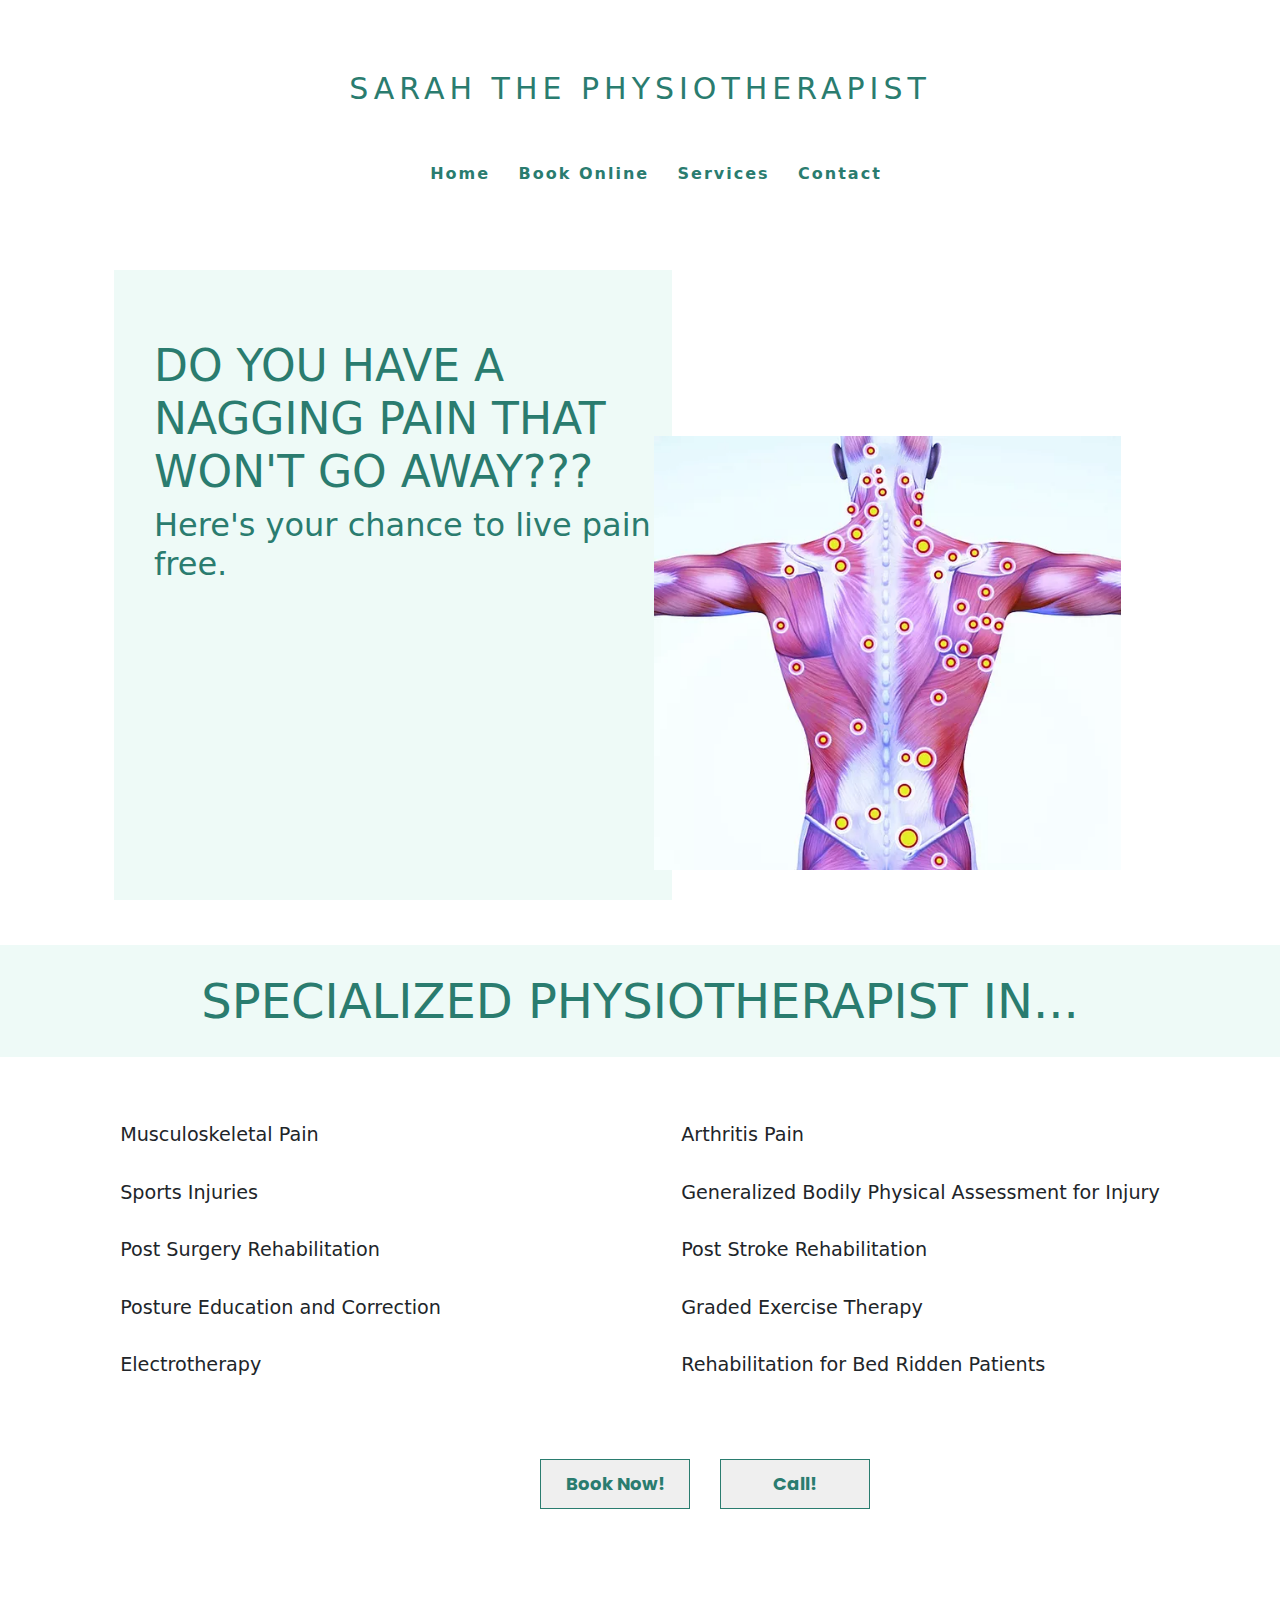
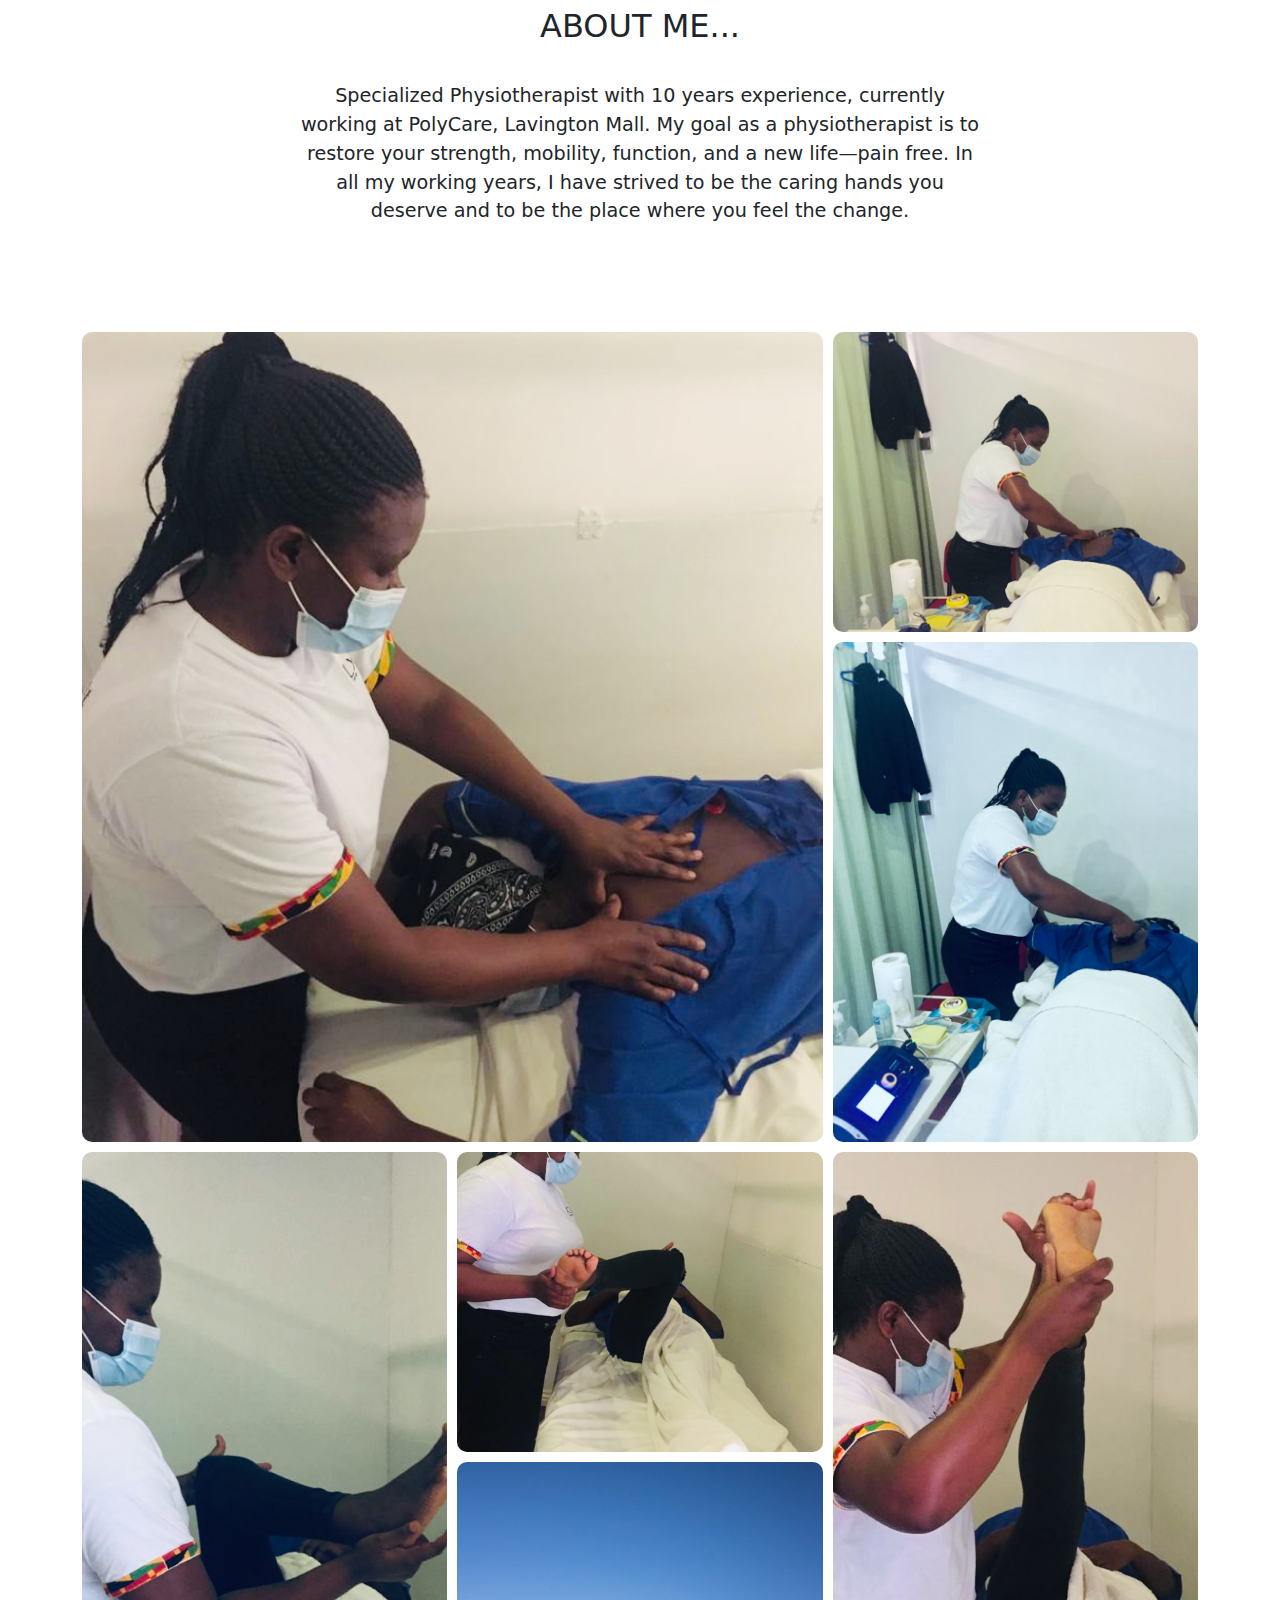
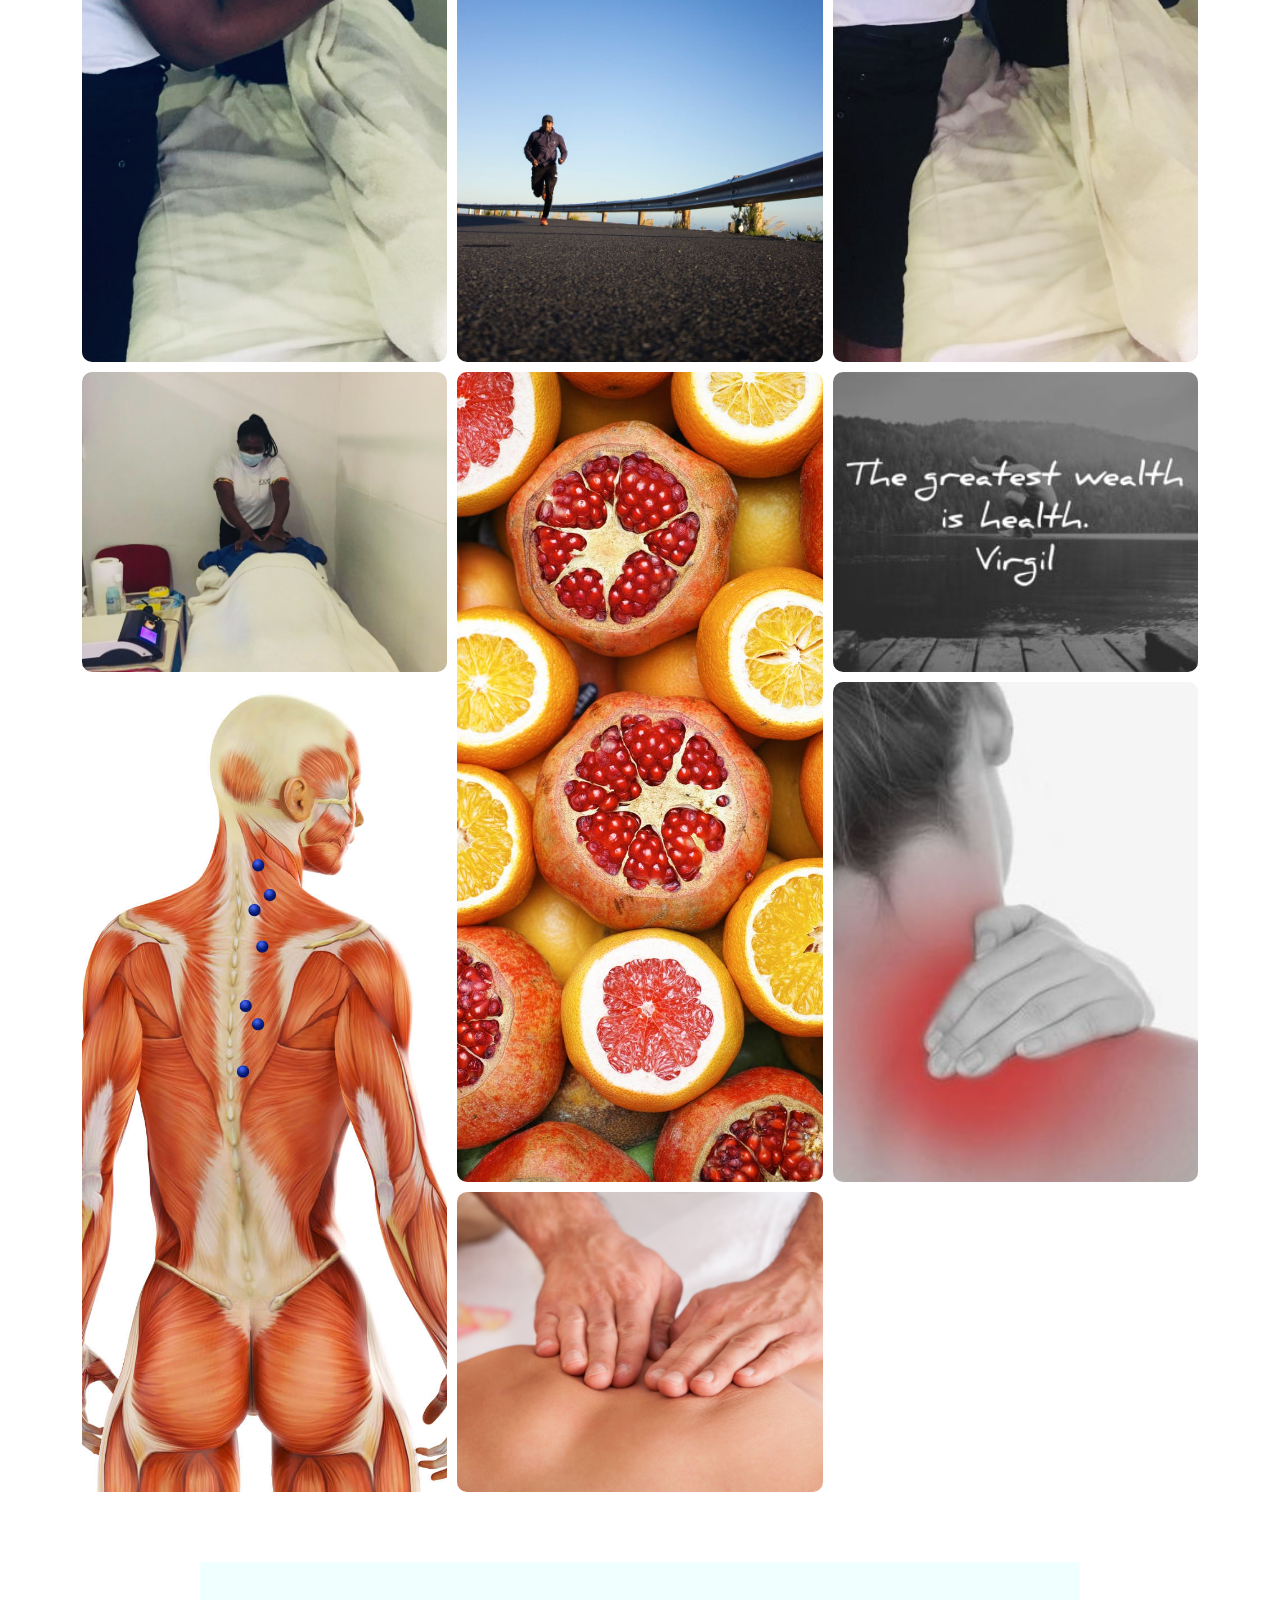
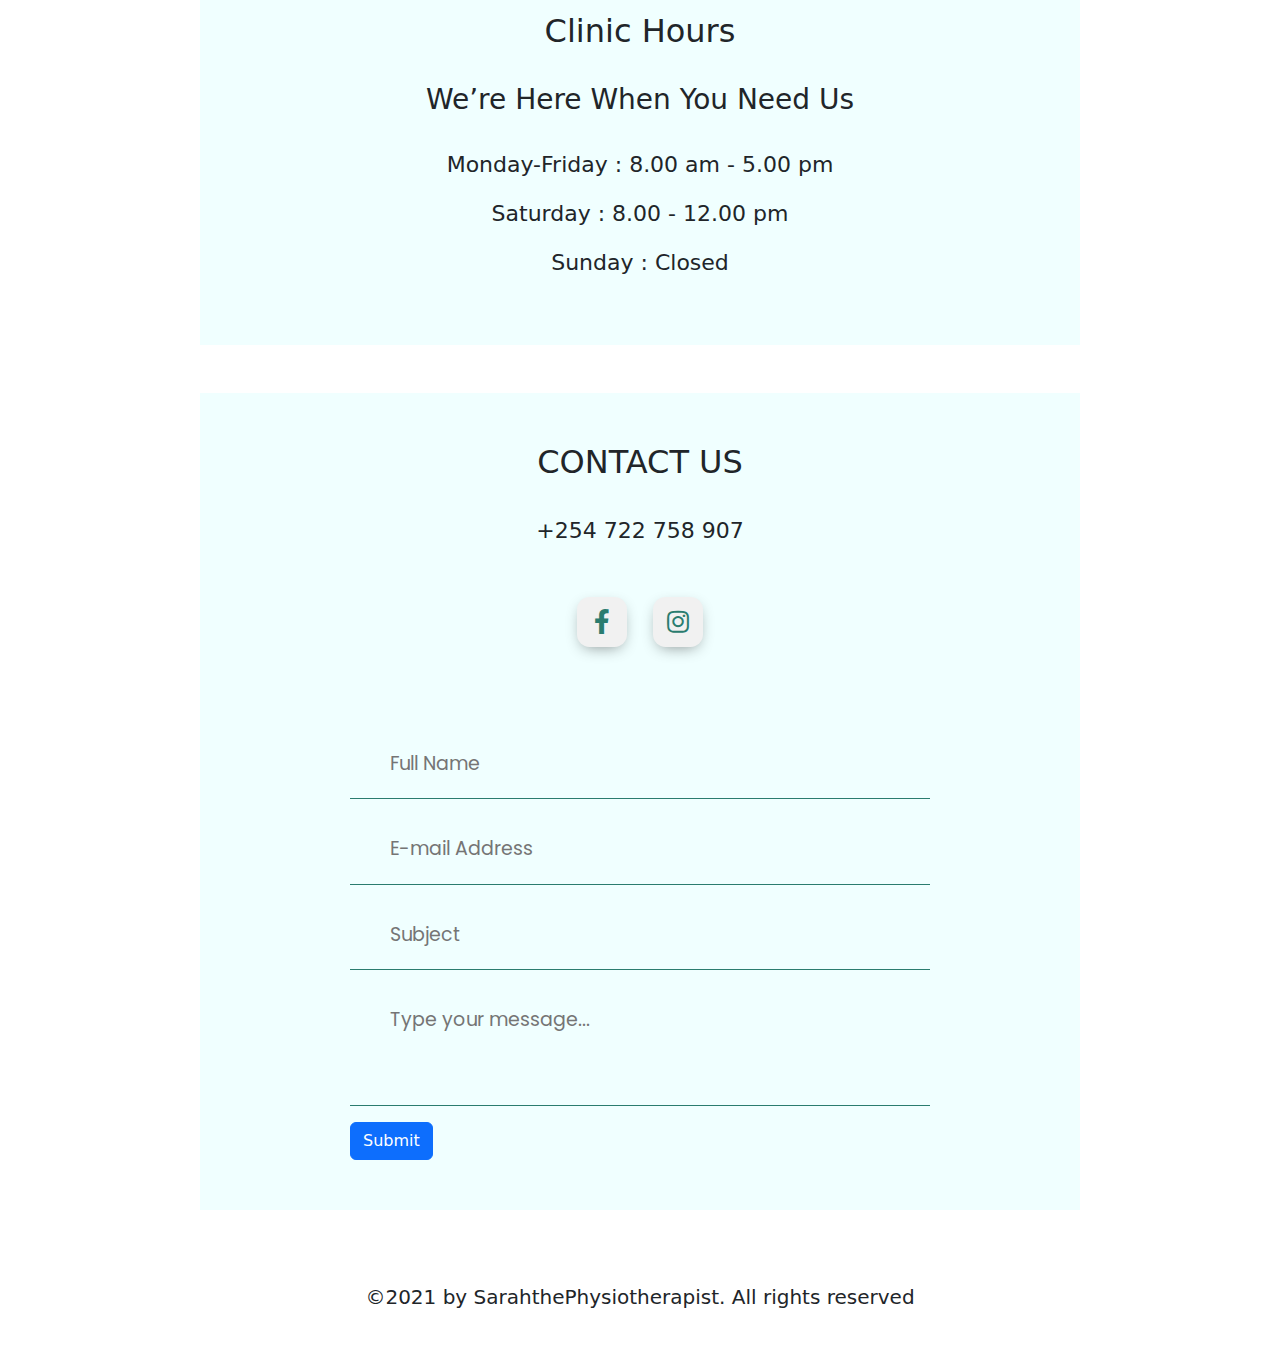
<file: index.html>
<!DOCTYPE html>
<html lang="en">
<head>
    <meta charset="UTF-8">
    <meta name="viewport" content="width=device-width, initial-scale=1.0">
    <meta http-equiv="X-UA-Compatible" content="ie=edge">
    <!-- CSS only -->
    <link href="https://cdn.jsdelivr.net/npm/bootstrap@5.0.2/dist/css/bootstrap.min.css" rel="stylesheet" integrity="sha384-EVSTQN3/azprG1Anm3QDgpJLIm9Nao0Yz1ztcQTwFspd3yD65VohhpuuCOmLASjC" crossorigin="anonymous">
    <!-- JavaScript Bundle with Popper -->
<script src="https://cdn.jsdelivr.net/npm/bootstrap@5.0.2/dist/js/bootstrap.bundle.min.js" integrity="sha384-MrcW6ZMFYlzcLA8Nl+NtUVF0sA7MsXsP1UyJoMp4YLEuNSfAP+JcXn/tWtIaxVXM" crossorigin="anonymous"></script>
    <link href="https://fonts.googleapis.com/css2?family=Poppins:wght@300&display=swap" rel="stylesheet">
    <link href="https://fonts.googleapis.com/css2?family=Poppins:wght@200&display=swap" rel="stylesheet">
    <link rel="stylesheet" href="https://use.fontawesome.com/releases/v5.4.1/css/all.css">
    <link rel="stylesheet" href="./style.css">
    <link rel="stylesheet" href="bootstrap-5.2.0/css/bootstrap.min.css">
    <link rel="shortcut icon" type="image/png" href="img/logo.png">
    <title>Sarah The Physiotherapist</title>
 
</head>
<body>
  
<nav>

    <div class="hamburger">
        <div class="line"></div>
        <div class="line"></div>
        <div class="line"></div>
    </div>

    <div class="logo-container">
    <h4 class="logo">Sarah The Physiotherapist</h4>
  </div>
    <ul class="nav-links" id="menuList">
        <li><a href="index.html">Home</a></li>
        <li><a href="bookonline.html">Book Online</a></li>
        <li><a href="services.html">Services</a></li>
        <li><a href="contact.html">Contact</a></li>
    </ul>
    
</nav>
    <section class="presentation">
        <div class="intro">
            <div class="intro-text">
                <h1>DO YOU HAVE A NAGGING PAIN THAT WON'T GO AWAY???</h1>
                <h2>Here's your chance to live pain free.</h2>
            </div>
            <div class="blur"></div>
        </div>
        <div class="cover">
            <img src="./img/myofascial.webp" alt="Myofascial" class="cover">
        </div>
    </section>
    <section class="servsec">
        <p class="specialized">SPECIALIZED PHYSIOTHERAPIST IN...</p>
        <br>
        <br>
        <div class="services">
        <div class="serv1">
            <div>Musculoskeletal Pain</div>
            <br>
            <div>Sports Injuries</div>
            <br>
            <div>Post Surgery Rehabilitation</div>
            <br>
            <div>Posture Education and Correction</div>
            <br>
            <div>Electrotherapy</div>
        </div>
        <div class="serv2">
            <div>Arthritis Pain</div>
            <br>
            <div>Generalized Bodily Physical Assessment for Injury</div>
            <br>
            <div>Post Stroke Rehabilitation</div>
            <br>
            <div>Graded Exercise Therapy</div>
            <br>
            <div>Rehabilitation for Bed Ridden Patients</div>
            <br>
        </div>
    </div>
    <div class="button">
        <a href="bookonline.html"><button class="b1">Book Now!</button></a>
        <button class="b2">Call!</button>
    </div>
</section>
<br>
<br>
    <section>
        <div class="aboutme">
            <h2>ABOUT ME...</h2>
            <br>
            <p class="par">Specialized Physiotherapist with 10 years experience, currently working at PolyCare, Lavington Mall. My goal as a physiotherapist is to restore your strength, mobility, function, and a new life—pain free. In all my working years, I have strived to be the caring hands you deserve and to be the place where you feel the change.</p>
        </div>
    </section>
    <div class="container">
    <div class="gallery-container w-2 h-2">
        <div class="gallery-item">
            <div class="image">
                <img src="./img/img1.jpg" alt="physiotherapist">
            </div>
        <div class="text">Healing</div>
    </div>
    </div>
    <div class="gallery-container">
        <div class="gallery-item">
        <div class="image">
            <img src="./img/img2.jpg" alt="physiotherapist">
        </div>
        <div class="text">Healing</div>
    </div>
    </div>
    <div class="gallery-container">
        <div class="gallery-item">
        <div class="image">
            <img src="./img/img3.jpg" alt="physiotherapist">
        </div>
        <div class="text">Healing</div>
    </div>
    </div>
    <div class="gallery-container h-2">
        <div class="gallery-item">
        <div class="image">
            <img src="./img/img4.jpg" alt="physiotherapist">
        </div>
        <div class="text">Healing</div>
    </div>
    </div>
    <div class="gallery-container">
        <div class="gallery-item">
        <div class="image">
            <img src="./img/img5.jpg" alt="physiotherapist">
        </div>
        <div class="text">Healing</div>
    </div>
    </div>
    <div class="gallery-container h-2">
        <div class="gallery-item">
        <div class="image">
            <img src="./img/img6.jpg" alt="physiotherapist">
        </div>
        <div class="text">Healing</div>
    </div>
    </div>
    <div class="gallery-container">
        <div class="gallery-item">
        <div class="image">
            <img src="./img/img10.jpg" alt="physiotherapist">
        </div>
        <div class="text">Healing</div>
    </div>
    </div>

    <div class="gallery-container">
        <div class="gallery-item">
        <div class="image">
            <img src="./img/img8.jpg" alt="physiotherapist">
        </div>
        <div class="text">Healing</div>
    </div>
    </div>
    <div class="gallery-container h-2">
        <div class="gallery-item">
        <div class="image">
            <img src="./img/img9.jpg" alt="physiotherapist">
        </div>
        <div class="text">Healing</div>
    </div>
    </div>
    <div class="gallery-container">
        <div class="gallery-item">
        <div class="image">
            <img src="./img/img7.jpg" alt="physiotherapist">
        </div>
        <div class="text">Healing</div>
    </div>
    </div>
    <div class="gallery-container h-2">
        <div class="gallery-item">
        <div class="image">
            <img src="./img/img11.jpg" alt="physiotherapist">
        </div>
        <div class="text">Healing</div>
    </div>
    </div>
    <div class="gallery-container">
        <div class="gallery-item">
        <div class="image">
            <img src="./img/img12.jpg" alt="physiotherapist">
        </div>
        <div class="text">Healing</div>
    </div>
    </div>
    <div class="gallery-container">
        <div class="gallery-item">
        <div class="image">
            <img src="./img/img13.jpg" alt="physiotherapist">
        </div>
        <div class="text">Healing</div>
    </div>
    </div>


</div>
    <section class="csection">
        <div class="hours">
          <h2>Clinic Hours</h2>
          <br>
          <h3>We’re Here When You Need Us</h3>
          <br>
          <p>Monday-Friday : 8.00 am - 5.00 pm</p>
          <p>Saturday : 8.00 - 12.00 pm</p>
          <p>Sunday : Closed</p>
        </div>
        
    </section>
    <br>
    <br>
    <section class="csection2">
        <div class="contactus">
            <h2>CONTACT US</h2>
            <br>
            <p>+254 722 758 907</p>
            <br>
            <div class="middle">
                <a class="sbtn" href="https://web.facebook.com/sarah.odongo.5">
                    <i class="fab fa-facebook-f"></i>
                </a>
                <a class="sbtn" href="https://www.instagram.com/sarahthemanualtherapist/">
                    <i class="fab fa-instagram"></i>
                </a>
            </div>
        </div>
       
            <form action="index.php" class="contact-form" method="POST">
                <input type="hidden" name="_subject" value="New submission!">
                <input type="text" name="fullname" class="cf-text" placeholder="Full Name" required>
                <input type="text" name="email" class="cf-text" placeholder="E-mail Address" required>
                <input type="text" name="subject" class="cf-text" placeholder="Subject">
                <textarea class="cf-text" name="message" placeholder="Type your message..." required></textarea>
                <button type="submit" class="btn btn-primary" name="submitButton">Submit</button>
                <input type="hidden" name="_next" value="https://sarahthephysiotherapist.com/thankyou.html">
            </form>
    </section>
        <br><br><br>
         <footer class="footer">©2021 by SarahthePhysiotherapist. All rights reserved</footer>  
 <br><br>
 <script src="https://cdn.jsdelivr.net/npm/@popperjs/core@2.11.5/dist/umd/popper.min.js" integrity="sha384-Xe+8cL9oJa6tN/veChSP7q+mnSPaj5Bcu9mPX5F5xIGE0DVittaqT5lorf0EI7Vk" crossorigin="anonymous"></script>
 <script src="bootstrap-5.2.0/js/bootstrap.min.js"></script>
 <script>
     const hamburger = document.querySelector(".hamburger");
     const navLinks = document.querySelector(".nav-links");
     const links = document.querySelector(".nav-links li");

     hamburger.addEventListener('click', () => {
         navLinks.classList.toggle("open");
     });
 </script>

    </body>
</html>
</file>
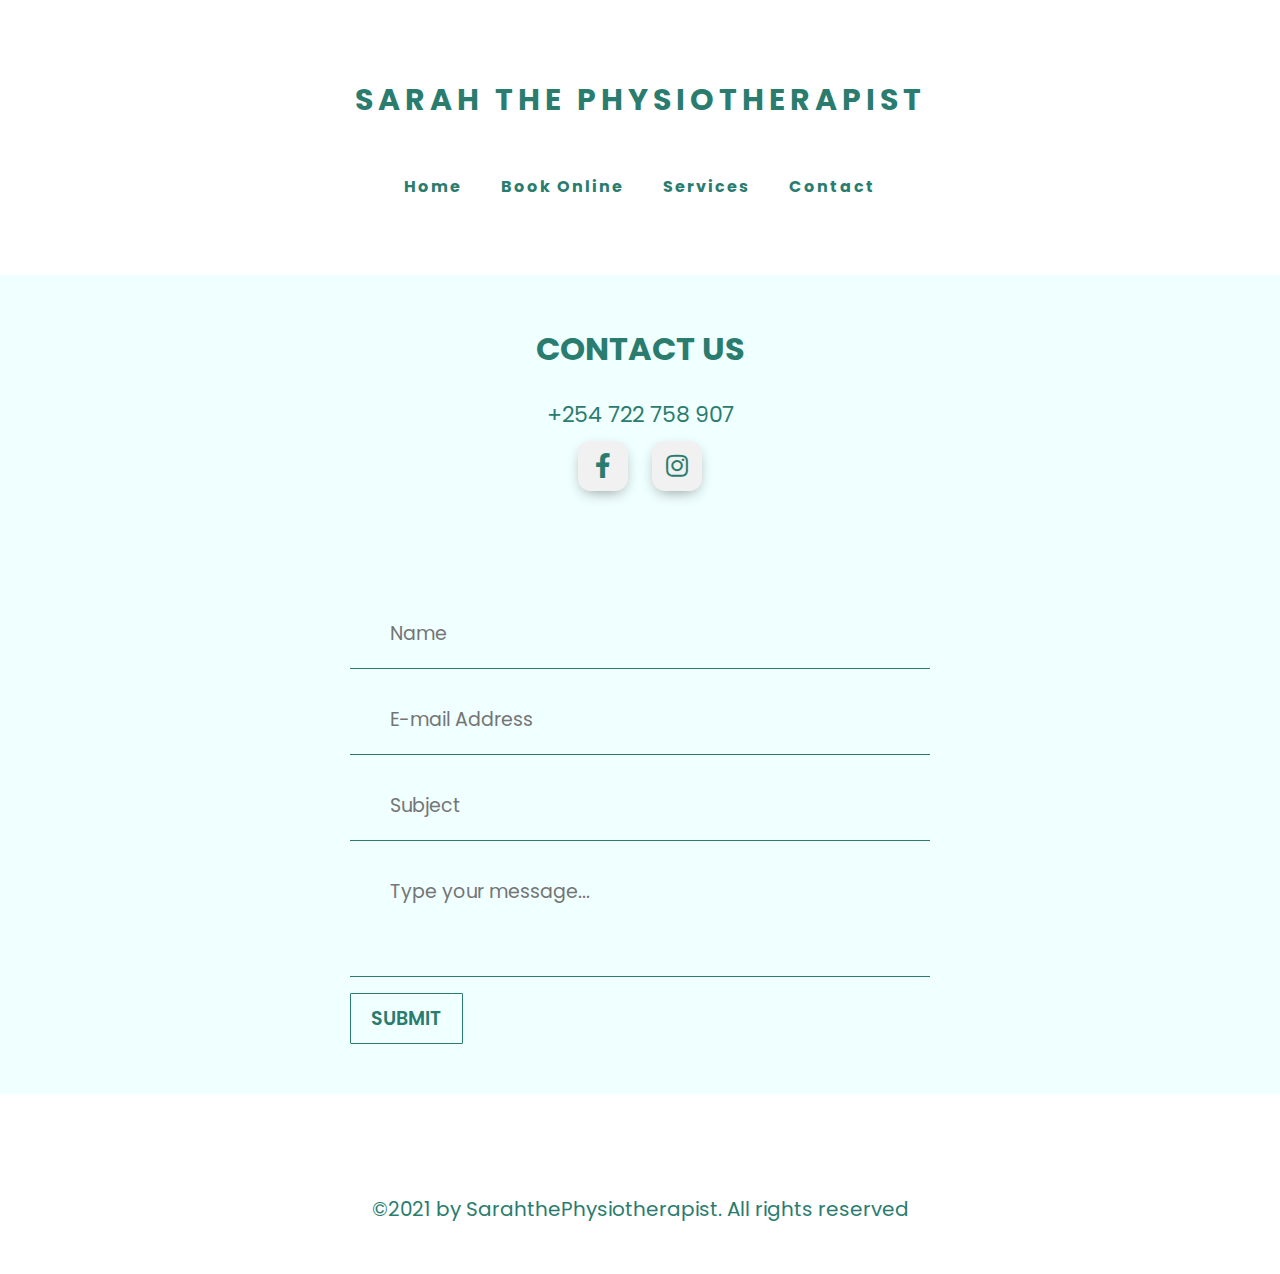
<file: contact.html>
<!DOCTYPE html>
<html lang="en">
<head>
    <meta charset="UTF-8">
    <meta name="viewport" content="width=device-width, initial-scale=1.0">
    <meta http-equiv="X-UA-Compatible" content="ie=edge">
    <link href="https://fonts.googleapis.com/css2?family=Poppins:wght@300&display=swap" rel="stylesheet">

    <link href="https://fonts.googleapis.com/css2?family=Poppins:wght@200&display=swap" rel="stylesheet">
    <link rel="stylesheet" href="https://use.fontawesome.com/releases/v5.4.1/css/all.css">
    <link rel="stylesheet" href="./style.css">
    <link rel="shortcut icon" type="image/png" href="img/logo.png">
    <title>Sarah The Physiotherapist</title>
 
</head>
<body>
  
    <nav>

        <div class="hamburger">
            <div class="line"></div>
            <div class="line"></div>
            <div class="line"></div>
        </div>
    
        <div class="logo-container">
        <h4 class="logo">Sarah The Physiotherapist</h4>
      </div>
        <ul class="nav-links" id="menuList">
            <li><a href="index.html">Home</a></li>
            <li><a href="bookonline.html">Book Online</a></li>
            <li><a href="services.html">Services</a></li>
            <li><a href="contact.html">Contact</a></li>
        </ul>
        
    </nav>
            <br>
    <br>
    <section class="csection4">
        <div class="contactus">
            <h1>CONTACT US</h1>
            <br>
            
            
            <p>+254 722 758 907</p>
            <div class="middle">
                <a class="sbtn" href="https://web.facebook.com/sarah.odongo.5">
                    <i class="fab fa-facebook-f"></i>
                </a>
                <a class="sbtn" href="https://www.instagram.com/sarahthemanualtherapist/">
                    <i class="fab fa-instagram"></i>
                </a>
            </div>
        </div>
        <br>
            <form action="https://formsubmit.co/bigboycahoni@gmail.com" class="contact-form" method="POST">
                <input name="name" type="text" class="cf-text" placeholder="Name" required>
                <input name="email" type="text" class="cf-text" placeholder="E-mail Address" required>
                <input name="subject" type="text" class="cf-text" placeholder="Subject">
                <textarea name="message" class="cf-text" placeholder="Type your message..." required></textarea>
                <input name="submit" type="submit" class="cf-btn" value="SUBMIT">
                <input type="hidden" name="_next" value="thankyou.html">
            </form>
    </section>
    <br>
    <br>
    <br>
    <br>
    <div class="footer">©2021 by SarahthePhysiotherapist. All rights reserved</div>
    <br>
    <br>
    <script>
        const hamburger = document.querySelector(".hamburger");
        const navLinks = document.querySelector(".nav-links");
        const links = document.querySelector(".nav-links li");
   
        hamburger.addEventListener('click', () => {
            navLinks.classList.toggle("open");
        });
    </script>
   
    </body>
</html>
</file>
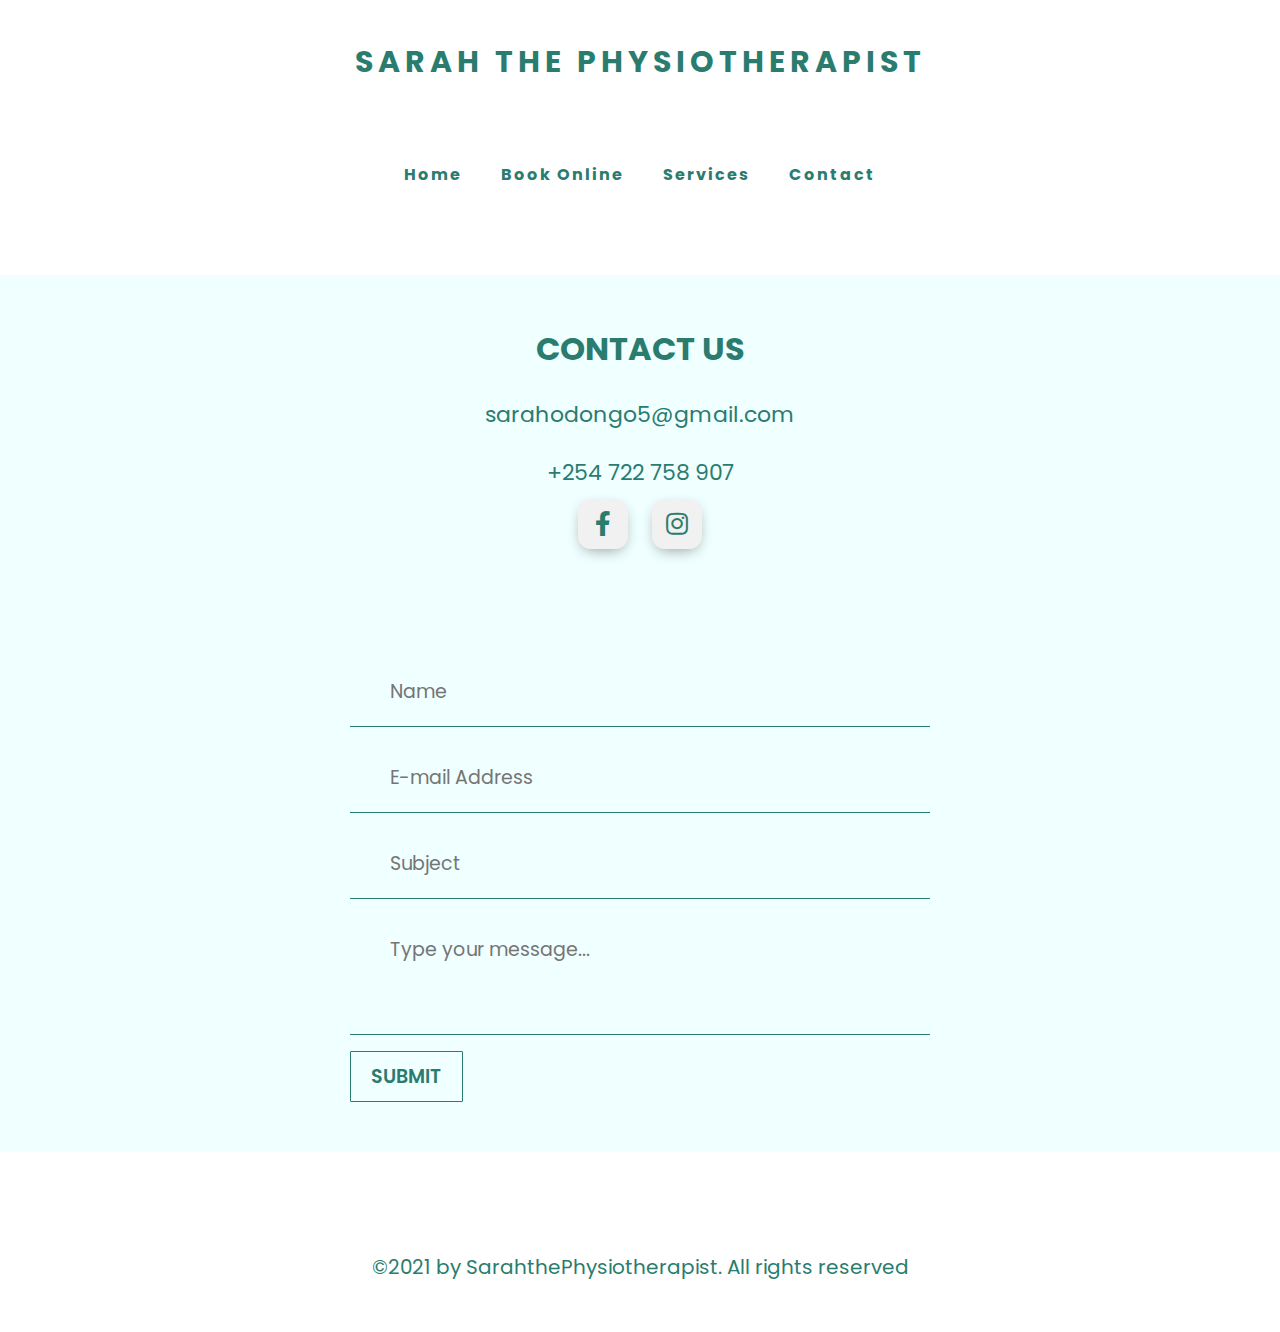
<file: contactform.html>
<!DOCTYPE html>
<html lang="en">
<head>
    <meta charset="UTF-8">
    <meta name="viewport" content="width=device-width, initial-scale=1.0">
    <meta http-equiv="X-UA-Compatible" content="ie=edge">
    <link href="https://fonts.googleapis.com/css2?family=Poppins:wght@200&display=swap" rel="stylesheet">
    <link rel="stylesheet" href="https://use.fontawesome.com/releases/v5.4.1/css/all.css">
    <link rel="stylesheet" href="./style.css">
    <link rel="shortcut icon" type="image/png" href="img/logo.png">
    <title>Sarah The Physiotherapist</title>
 
</head>
<body>
  
<nav>
    <div class="logo-container">
    <h4 class="logo">Sarah The Physiotherapist</h4>
  </div>
    <ul class="nav-links">
        <li><a href="index.html">Home</a></li>
        <li><a href="bookonline.html">Book Online</a></li>
        <li><a href="services.html">Services</a></li>
        <li><a href="contact.html">Contact</a></li>
    </ul>
    <div class="burger">
        <div class="line1"></div>
        <div class="line2"></div>
        <div class="line3"></div>
    </div> 
</nav>
    <br>
    <br>
    <section class="csection4">
        <div class="contactus">
            <h1>CONTACT US</h1>
            <br>
            <p>sarahodongo5@gmail.com</p>
            <br>
            <p>+254 722 758 907</p>
            <div class="middle">
                <a class="sbtn" href="#">
                    <i class="fab fa-facebook-f"></i>
                </a>
                <a class="sbtn" href="https://www.instagram.com/ant1griezboy/">
                    <i class="fab fa-instagram"></i>
                </a>
            </div>
        </div>
        <br>
            <form action="contact.php" class="contact-form" method="POST">
                <input name="name" type="text" class="cf-text" placeholder="Name" required>
                <input name="email" type="text" class="cf-text" placeholder="E-mail Address" required>
                <input name="subject" type="text" class="cf-text" placeholder="Subject">
                <textarea name="message" class="cf-text" placeholder="Type your message..." required></textarea>
                <input name="submit" type="submit" class="cf-btn" value="SUBMIT">
            </form>
    </section>
    <br>
    <br>
    <br>
    <br>
    <div class="footer">©2021 by SarahthePhysiotherapist. All rights reserved</div>
    <br>
    <br>
    </body>
</html>
</file>
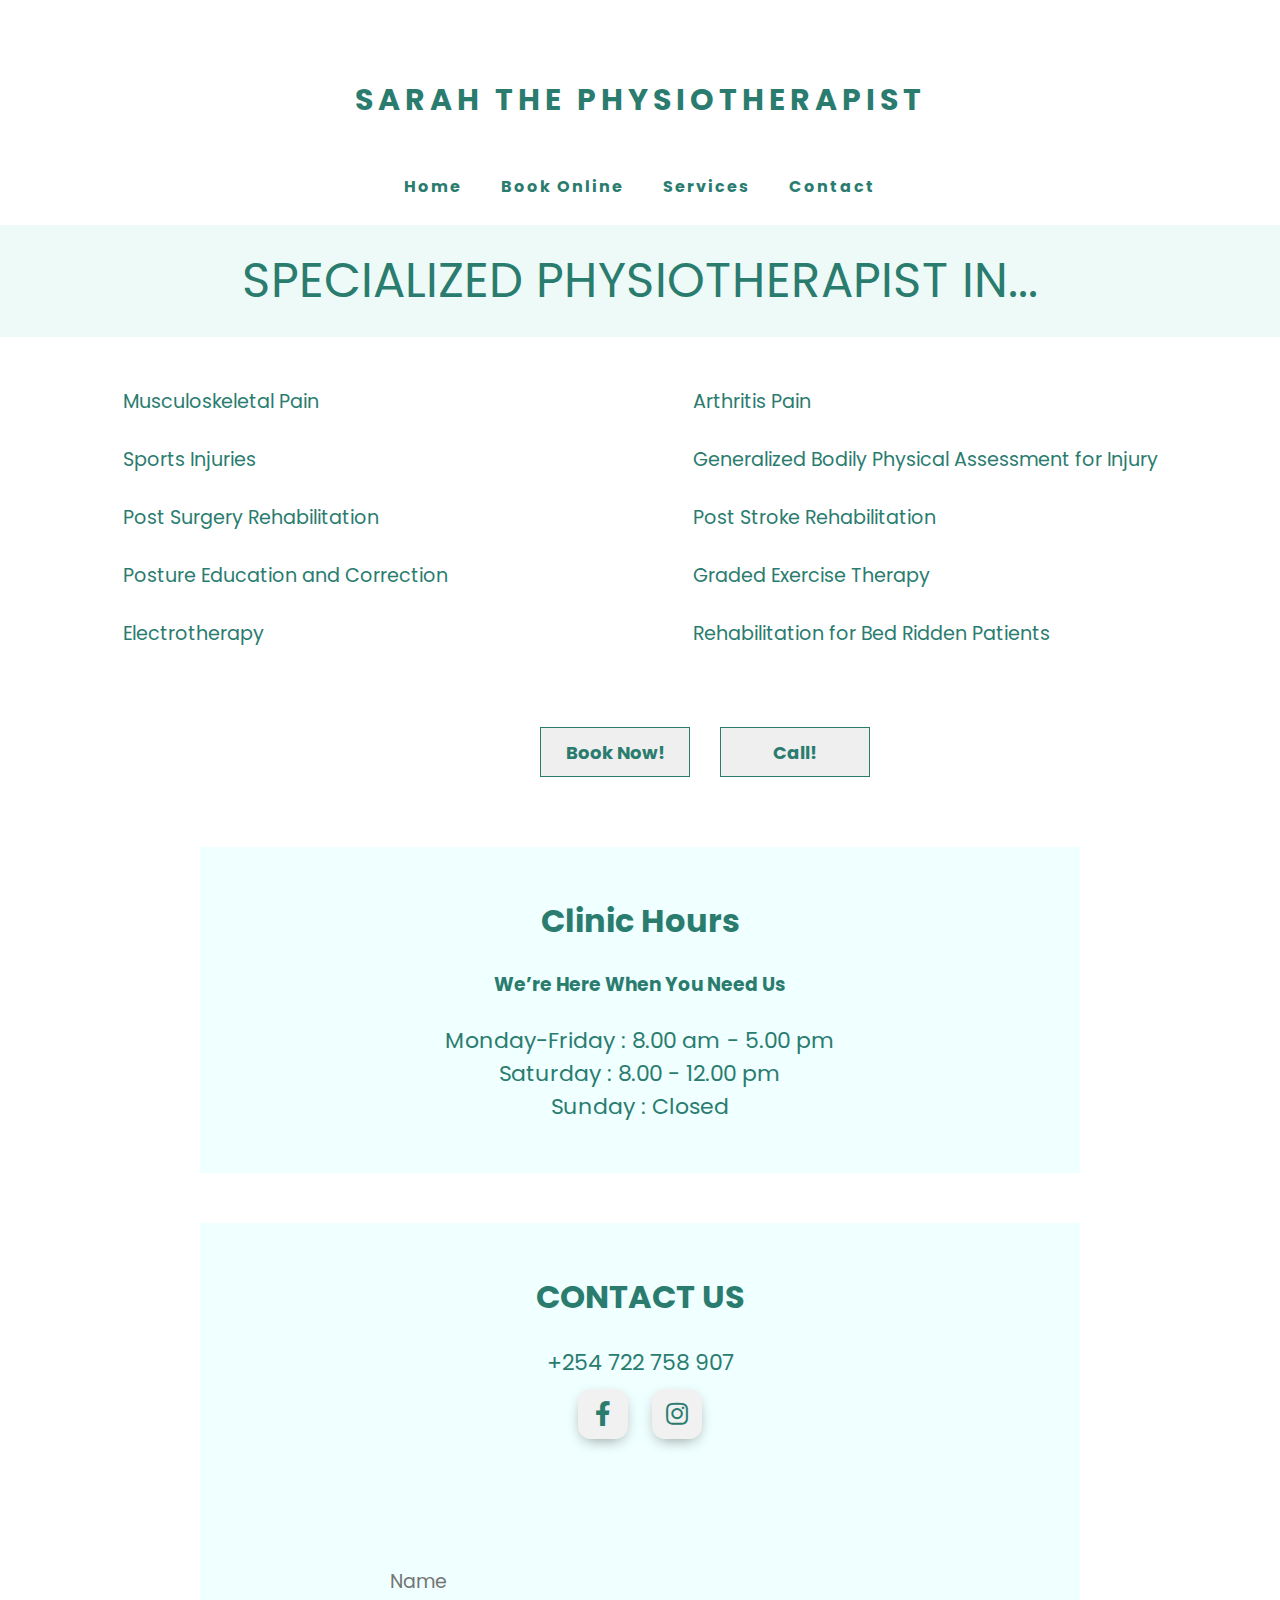
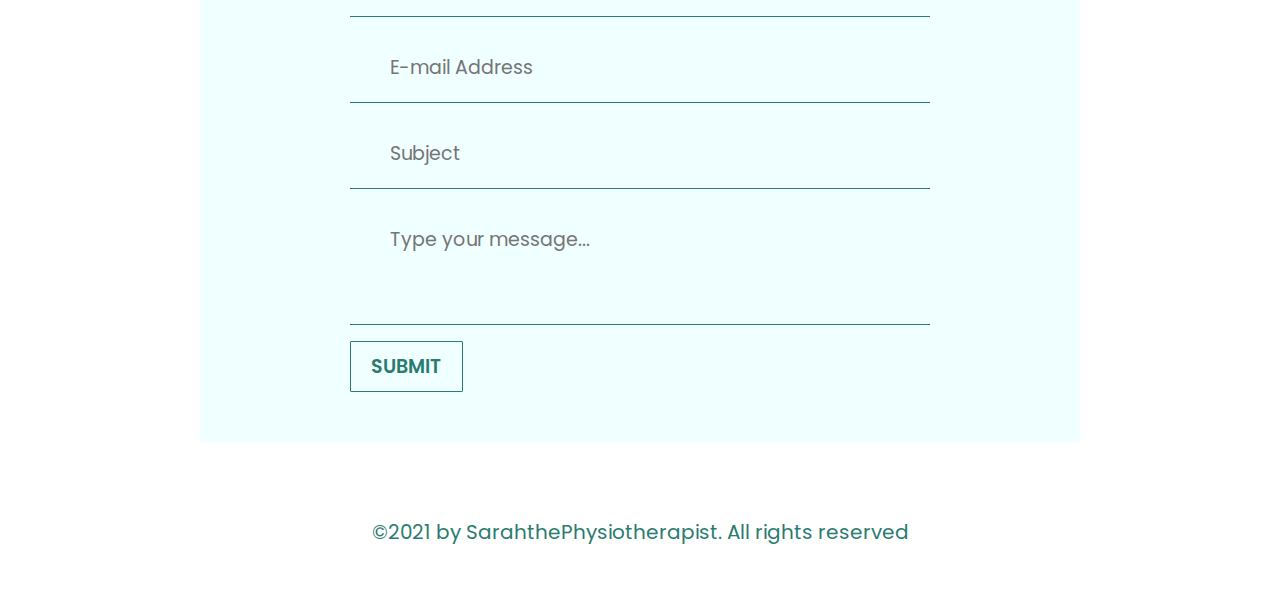
<file: services.html>
<!DOCTYPE html>
<html lang="en">
<head>
    <meta charset="UTF-8">
    <meta name="viewport" content="width=device-width, initial-scale=1.0">
    <meta http-equiv="X-UA-Compatible" content="ie=edge">
    <link href="https://fonts.googleapis.com/css2?family=Poppins:wght@300&display=swap" rel="stylesheet">

    <link href="https://fonts.googleapis.com/css2?family=Poppins:wght@200&display=swap" rel="stylesheet">
    <link rel="stylesheet" href="https://use.fontawesome.com/releases/v5.4.1/css/all.css">
    <link rel="stylesheet" href="./style.css">
    <link rel="shortcut icon" type="image/png" href="img/logo.png">
    <title>Sarah The Physiotherapist</title>
 
</head>
<body>
  
    <nav>

        <div class="hamburger">
            <div class="line"></div>
            <div class="line"></div>
            <div class="line"></div>
        </div>
    
        <div class="logo-container">
        <h4 class="logo">Sarah The Physiotherapist</h4>
      </div>
        <ul class="nav-links" id="menuList">
            <li><a href="index.html">Home</a></li>
            <li><a href="bookonline.html">Book Online</a></li>
            <li><a href="services.html">Services</a></li>
            <li><a href="contact.html">Contact</a></li>
        </ul>
        
    </nav>
            
    <section class="servsec">
        <p class="specialized">SPECIALIZED PHYSIOTHERAPIST IN...</p>
        <br>
        <br>
        <div class="services">
        <div class="serv1">
            <div>Musculoskeletal Pain</div>
            <br>
            <div>Sports Injuries</div>
            <br>
            <div>Post Surgery Rehabilitation</div>
            <br>
            <div>Posture Education and Correction</div>
            <br>
            <div>Electrotherapy</div>
        </div>
        <div class="serv2">
            <div>Arthritis Pain</div>
            <br>
            <div>Generalized Bodily Physical Assessment for Injury</div>
            <br>
            <div>Post Stroke Rehabilitation</div>
            <br>
            <div>Graded Exercise Therapy</div>
            <br>
            <div>Rehabilitation for Bed Ridden Patients</div>
            <br>
        </div>
    </div>
    <div class="button">
    <a href="bookonline.html"><button class="b1">Book Now!</button></a>
    <button class="b2">Call!</button>
</div>
</section>
<br>
<br>

    <section class="csection">
        <div class="hours">
          <h1>Clinic Hours</h1>
          <br>
          <h3>We’re Here When You Need Us</h3>
          <br>
          <p>Monday-Friday : 8.00 am - 5.00 pm</p>
          <p>Saturday : 8.00 - 12.00 pm</p>
          <p>Sunday : Closed</p>
        </div>
        
    </section>
    <br>
    <br>
    <section class="csection2">
        <div class="contactus">
            <h1>CONTACT US</h1>
            <br>
            <p>+254 722 758 907</p>
            <div class="middle">
                <a class="sbtn" href="https://web.facebook.com/sarah.odongo.5">
                    <i class="fab fa-facebook-f"></i>
                </a>
                <a class="sbtn" href="https://www.instagram.com/sarahthemanualtherapist/">
                    <i class="fab fa-instagram"></i>
                </a>
            </div>
        </div>
        <br>
            <form action="contact.php" class="contact-form">
                <input type="text" class="cf-text" placeholder="Name" required>
                <input type="text" class="cf-text" placeholder="E-mail Address" required>
                <input type="text" class="cf-text" placeholder="Subject">
                <textarea class="cf-text" placeholder="Type your message..." required></textarea>
                <input type="submit" class="cf-btn" value="SUBMIT">
            </form>
    </section>
    <br><br><br>
    <footer class="footer">©2021 by SarahthePhysiotherapist. All rights reserved</footer>  
    <br><br>
    <script>
        const hamburger = document.querySelector(".hamburger");
        const navLinks = document.querySelector(".nav-links");
        const links = document.querySelector(".nav-links li");
   
        hamburger.addEventListener('click', () => {
            navLinks.classList.toggle("open");
        });
    </script>
   
</body>
</html>
</file>
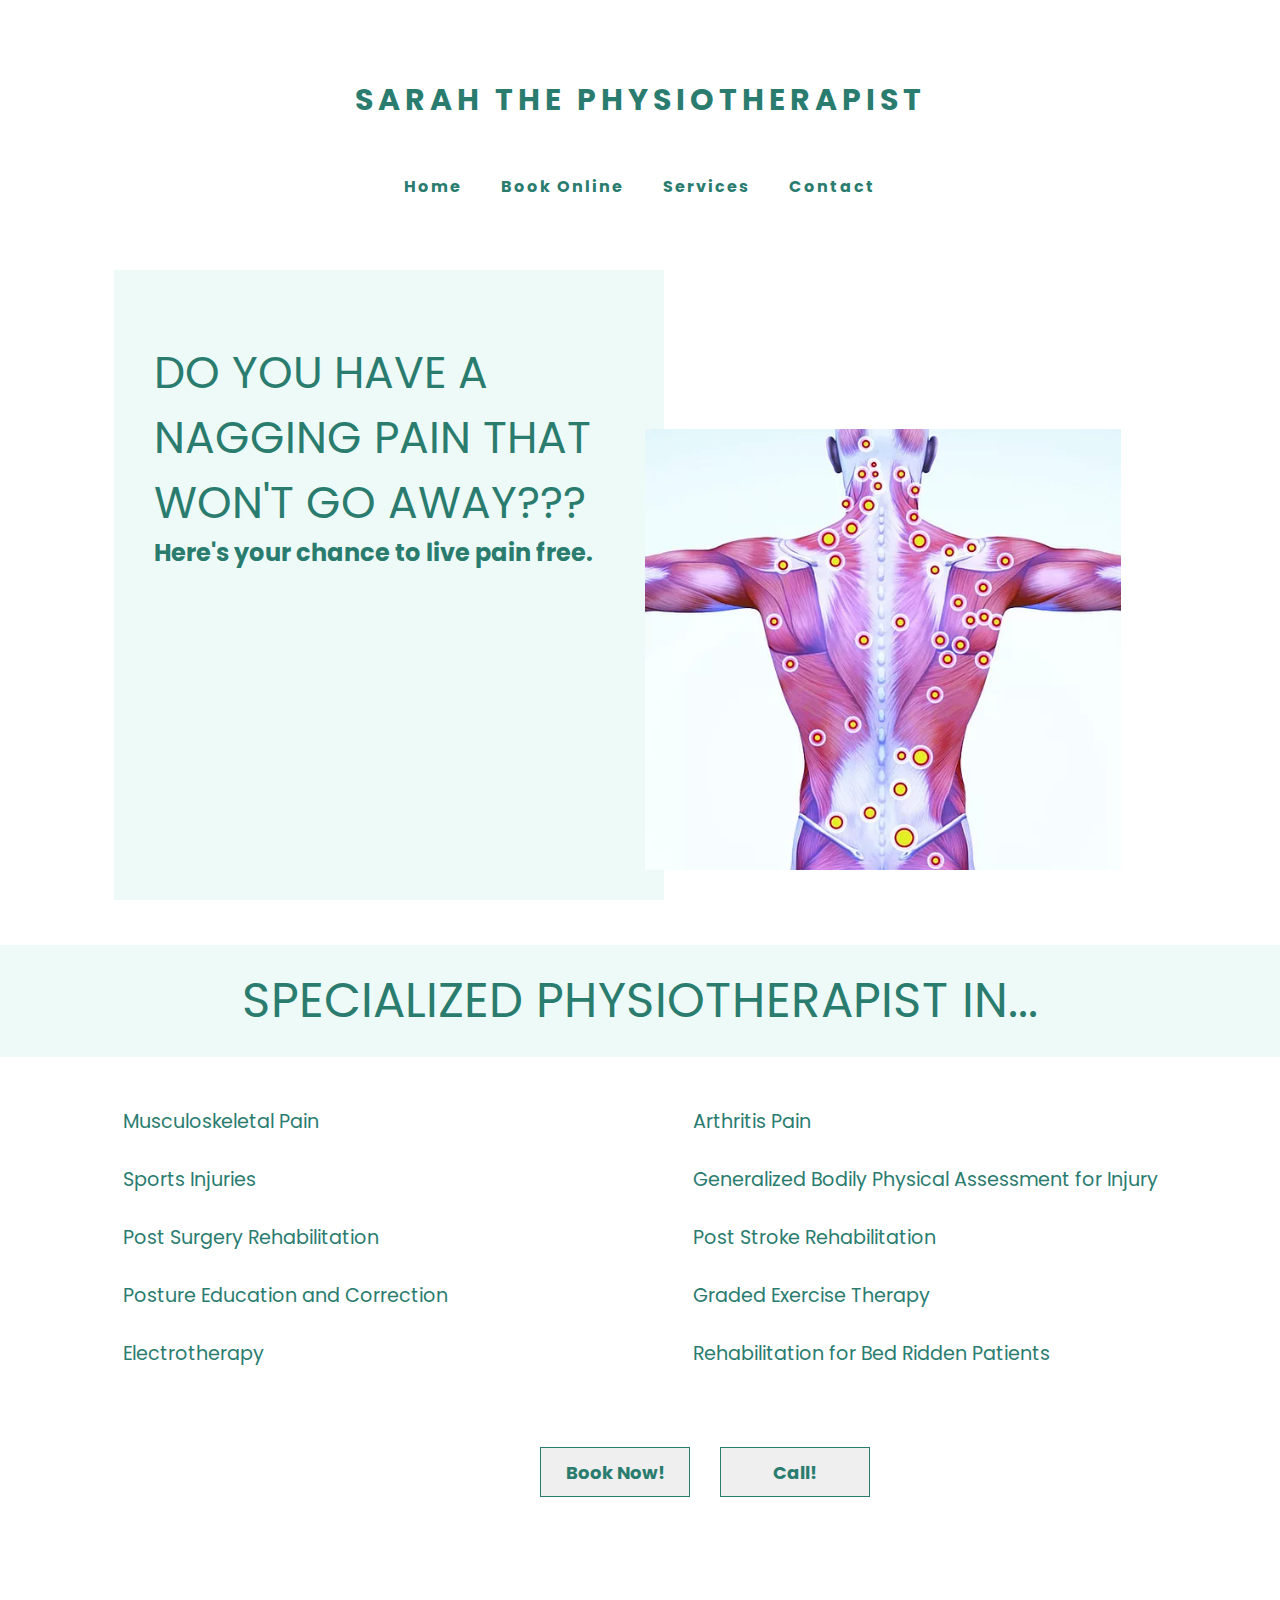
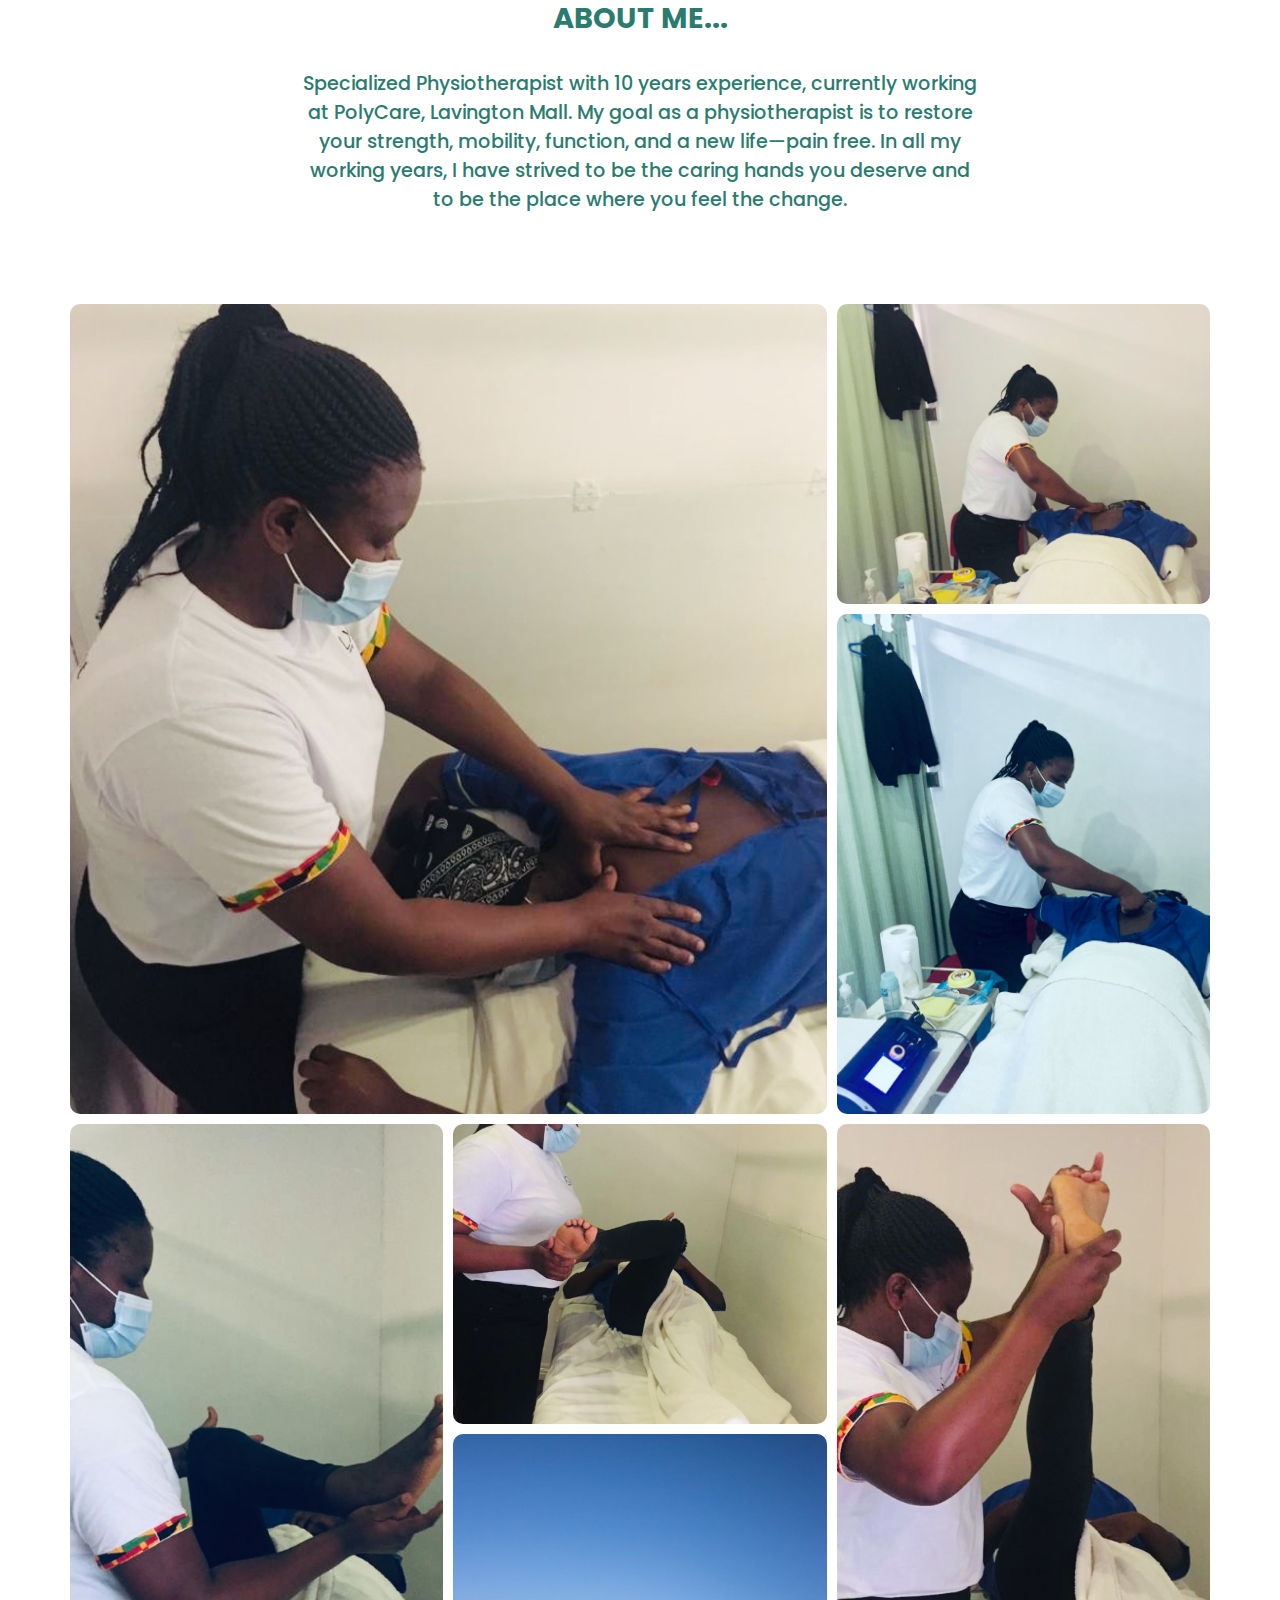
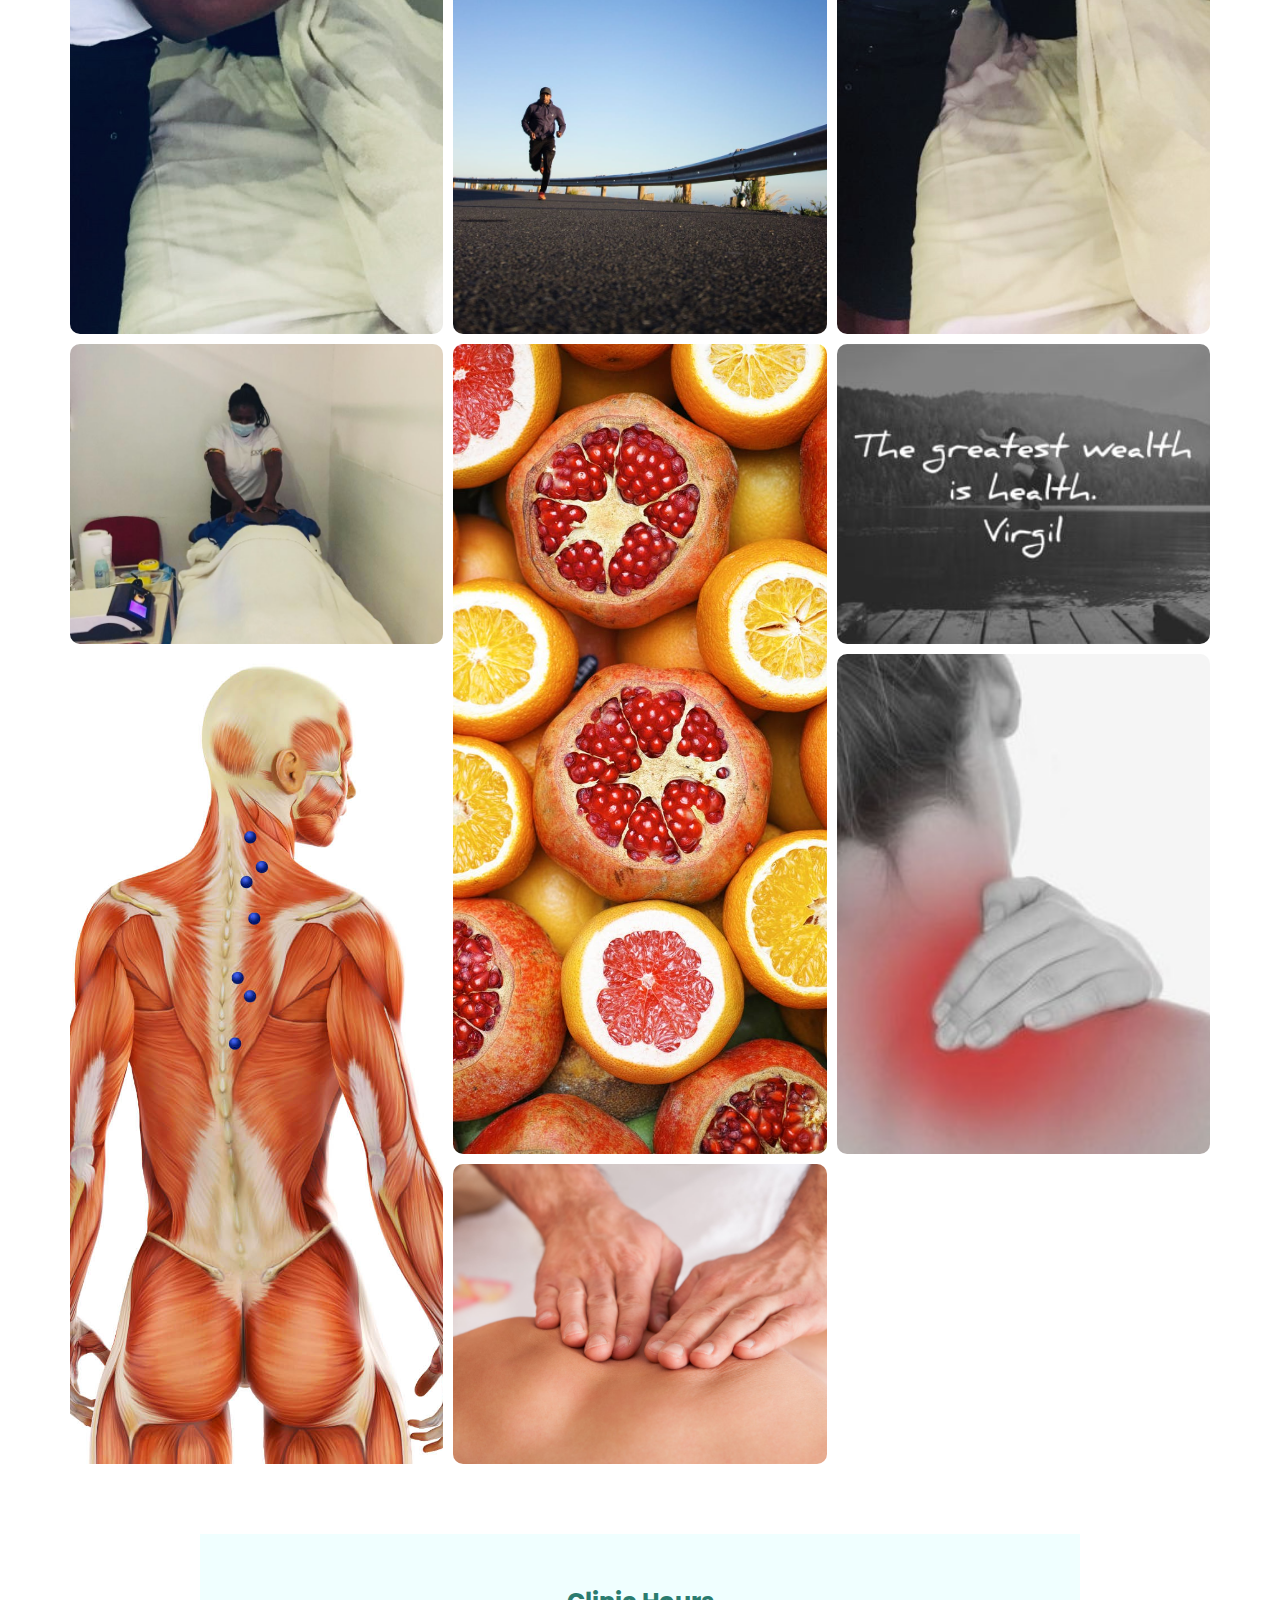
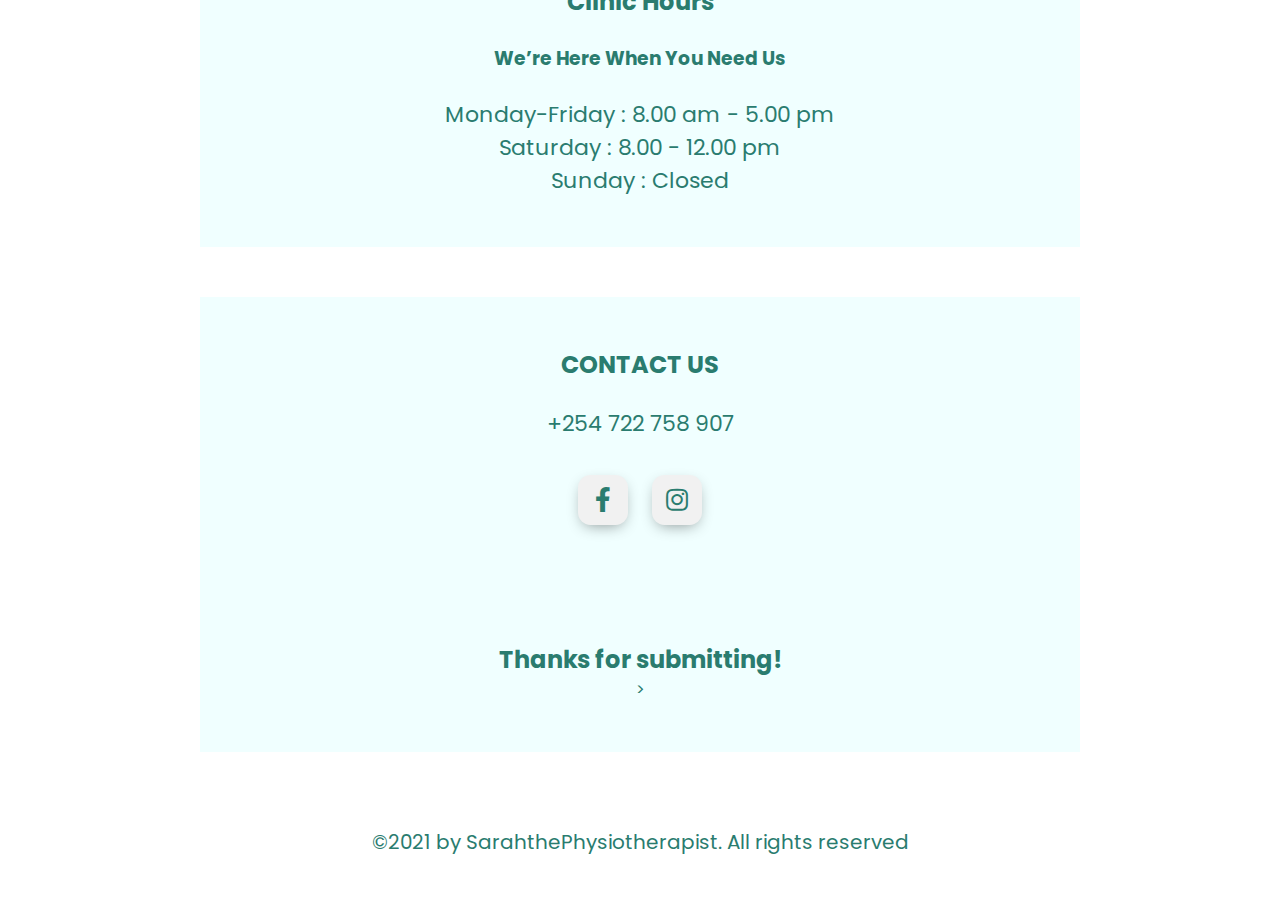
<file: thankyou.html>
<!DOCTYPE html>
<html lang="en">
<head>
    <meta charset="UTF-8">
    <meta name="viewport" content="width=device-width, initial-scale=1.0">
    <meta http-equiv="X-UA-Compatible" content="ie=edge">
    <!-- CSS only -->
    <link href="https://cdn.jsdelivr.net/npm/bootstrap@5.0.2/dist/css/bootstrap.min.css" rel="stylesheet" integrity="sha384-EVSTQN3/azprG1Anm3QDgpJLIm9Nao0Yz1ztcQTwFspd3yD65VohhpuuCOmLASjC" crossorigin="anonymous">
    <!-- JavaScript Bundle with Popper -->
<script src="https://cdn.jsdelivr.net/npm/bootstrap@5.0.2/dist/js/bootstrap.bundle.min.js" integrity="sha384-MrcW6ZMFYlzcLA8Nl+NtUVF0sA7MsXsP1UyJoMp4YLEuNSfAP+JcXn/tWtIaxVXM" crossorigin="anonymous"></script>
    <link href="https://fonts.googleapis.com/css2?family=Poppins:wght@300&display=swap" rel="stylesheet">
    <link href="https://fonts.googleapis.com/css2?family=Poppins:wght@200&display=swap" rel="stylesheet">
    <link rel="stylesheet" href="https://use.fontawesome.com/releases/v5.4.1/css/all.css">
    <link rel="stylesheet" href="./style.css">
    <link rel="shortcut icon" type="image/png" href="img/logo.png">
    <title>Sarah The Physiotherapist</title>
 
</head>
<body>
  
<nav>

    <div class="hamburger">
        <div class="line"></div>
        <div class="line"></div>
        <div class="line"></div>
    </div>

    <div class="logo-container">
    <h4 class="logo">Sarah The Physiotherapist</h4>
  </div>
    <ul class="nav-links" id="menuList">
        <li><a href="index.html">Home</a></li>
        <li><a href="bookonline.html">Book Online</a></li>
        <li><a href="services.html">Services</a></li>
        <li><a href="contact.html">Contact</a></li>
    </ul>
    
</nav>
    <section class="presentation">
        <div class="intro">
            <div class="intro-text">
                <h1>DO YOU HAVE A NAGGING PAIN THAT WON'T GO AWAY???</h1>
                <h2>Here's your chance to live pain free.</h2>
            </div>
            <div class="blur"></div>
        </div>
        <div class="cover">
            <img src="./img/myofascial.webp" alt="Myofascial" class="cover">
        </div>
    </section>
    <section class="servsec">
        <p class="specialized">SPECIALIZED PHYSIOTHERAPIST IN...</p>
        <br>
        <br>
        <div class="services">
        <div class="serv1">
            <div>Musculoskeletal Pain</div>
            <br>
            <div>Sports Injuries</div>
            <br>
            <div>Post Surgery Rehabilitation</div>
            <br>
            <div>Posture Education and Correction</div>
            <br>
            <div>Electrotherapy</div>
        </div>
        <div class="serv2">
            <div>Arthritis Pain</div>
            <br>
            <div>Generalized Bodily Physical Assessment for Injury</div>
            <br>
            <div>Post Stroke Rehabilitation</div>
            <br>
            <div>Graded Exercise Therapy</div>
            <br>
            <div>Rehabilitation for Bed Ridden Patients</div>
            <br>
        </div>
    </div>
    <div class="button">
        <a href="bookonline.html"><button class="b1">Book Now!</button></a>
        <button class="b2">Call!</button>
    </div>
</section>
<br>
<br>
    <section>
        <div class="aboutme">
            <h2>ABOUT ME...</h2>
            <br>
            <p class="par">Specialized Physiotherapist with 10 years experience, currently working at PolyCare, Lavington Mall. My goal as a physiotherapist is to restore your strength, mobility, function, and a new life—pain free. In all my working years, I have strived to be the caring hands you deserve and to be the place where you feel the change.</p>
        </div>
    </section>
    <div class="container">
    <div class="gallery-container w-2 h-2">
        <div class="gallery-item">
            <div class="image">
                <img src="./img/img1.jpg" alt="physiotherapist">
            </div>
        <div class="text">Healing</div>
    </div>
    </div>
    <div class="gallery-container">
        <div class="gallery-item">
        <div class="image">
            <img src="./img/img2.jpg" alt="physiotherapist">
        </div>
        <div class="text">Healing</div>
    </div>
    </div>
    <div class="gallery-container">
        <div class="gallery-item">
        <div class="image">
            <img src="./img/img3.jpg" alt="physiotherapist">
        </div>
        <div class="text">Healing</div>
    </div>
    </div>
    <div class="gallery-container h-2">
        <div class="gallery-item">
        <div class="image">
            <img src="./img/img4.jpg" alt="physiotherapist">
        </div>
        <div class="text">Healing</div>
    </div>
    </div>
    <div class="gallery-container">
        <div class="gallery-item">
        <div class="image">
            <img src="./img/img5.jpg" alt="physiotherapist">
        </div>
        <div class="text">Healing</div>
    </div>
    </div>
    <div class="gallery-container h-2">
        <div class="gallery-item">
        <div class="image">
            <img src="./img/img6.jpg" alt="physiotherapist">
        </div>
        <div class="text">Healing</div>
    </div>
    </div>
    <div class="gallery-container">
        <div class="gallery-item">
        <div class="image">
            <img src="./img/img10.jpg" alt="physiotherapist">
        </div>
        <div class="text">Healing</div>
    </div>
    </div>

    <div class="gallery-container">
        <div class="gallery-item">
        <div class="image">
            <img src="./img/img8.jpg" alt="physiotherapist">
        </div>
        <div class="text">Healing</div>
    </div>
    </div>
    <div class="gallery-container h-2">
        <div class="gallery-item">
        <div class="image">
            <img src="./img/img9.jpg" alt="physiotherapist">
        </div>
        <div class="text">Healing</div>
    </div>
    </div>
    <div class="gallery-container">
        <div class="gallery-item">
        <div class="image">
            <img src="./img/img7.jpg" alt="physiotherapist">
        </div>
        <div class="text">Healing</div>
    </div>
    </div>
    <div class="gallery-container h-2">
        <div class="gallery-item">
        <div class="image">
            <img src="./img/img11.jpg" alt="physiotherapist">
        </div>
        <div class="text">Healing</div>
    </div>
    </div>
    <div class="gallery-container">
        <div class="gallery-item">
        <div class="image">
            <img src="./img/img12.jpg" alt="physiotherapist">
        </div>
        <div class="text">Healing</div>
    </div>
    </div>
    <div class="gallery-container">
        <div class="gallery-item">
        <div class="image">
            <img src="./img/img13.jpg" alt="physiotherapist">
        </div>
        <div class="text">Healing</div>
    </div>
    </div>


</div>
    <section class="csection">
        <div class="hours">
          <h2>Clinic Hours</h2>
          <br>
          <h3>We’re Here When You Need Us</h3>
          <br>
          <p>Monday-Friday : 8.00 am - 5.00 pm</p>
          <p>Saturday : 8.00 - 12.00 pm</p>
          <p>Sunday : Closed</p>
        </div>
        
    </section>
    <br>
    <br>
    <section class="csection2">
        <div class="contactus">
            <h2>CONTACT US</h2>
            <br>
            <p>+254 722 758 907</p>
            <br>
            <div class="middle">
                <a class="sbtn" href="https://web.facebook.com/sarah.odongo.5">
                    <i class="fab fa-facebook-f"></i>
                </a>
                <a class="sbtn" href="https://www.instagram.com/sarahthemanualtherapist/">
                    <i class="fab fa-instagram"></i>
                </a>
            </div>
        </div>
       <div class="hours"><h2>Thanks for submitting!</h2>></div>
    </section>
        <br><br><br>
         <footer class="footer">©2021 by SarahthePhysiotherapist. All rights reserved</footer>  
 <br><br>

 <script>
     const hamburger = document.querySelector(".hamburger");
     const navLinks = document.querySelector(".nav-links");
     const links = document.querySelector(".nav-links li");

     hamburger.addEventListener('click', () => {
         navLinks.classList.toggle("open");
     });
 </script>

    </body>
</html>
</file>
<file: style.css>
* {
    margin: 0px;
    padding: 0px;
    box-sizing: border-box;

}
body {
font-family: 'Poppins', sans-serif;
color: #2A7C6F;
}

nav {
    display: flex;
    flex-direction: column;
    justify-content: space-around;
    align-items: center;
    min-height: 25vh;
    z-index: 100000;
}

.sticky {
    position: ;
    top: 5%;
    width: 100%;
}

.logo {
    color: #2A7C6F;
    text-transform: uppercase;
    letter-spacing: 5px;
    font-size: 30px;
    text-align: center;

}

.nav-links {
    display: flex;
    justify-content: space-around;
    width: 40%;
}

.nav-links li{
    list-style: none;
}

.nav-links a{
    color: #2A7C6F;
    text-decoration: none;
    letter-spacing: 2px;
    font-weight: bold;
}

.nav-links li:hover{
    transform: scale(1.1);
    transition: .5s ease-in-out;
}
.burger {
    display: none;
    cursor: pointer;
}



@media screen and (max-width:1010px) {
  .nav-links {
    width: 60%;
  
  }
  nav {
    display: flex;
    flex-direction: column;
    height: 25vh;
  }
}

@media screen and (max-width:768px) {
    body {
        overflow: hidden;
    }

    .logo {
        font-size:x-large;
    }
    nav {
        justify-content: space-around;
        display: flex;
        flex-direction: row;
        display: flex;
        flex-direction: column;
    }
    .nav-links {
        width: 75%;
    }

}



@media screen and (max-width:500px) {



    .burger {
        display: block;
        width:30px;
        margin-left: 80%;
        height: 30px;
        transition: .5s;
    }

    .burger:hover {
        width: 35px;
    }

    nav {
        position: relative;
    }
    .logo {
        align-items: center;
        font-size: 20px;
        margin-left:10px ;
        margin-right: 10px;
    }
    .presentation {
        flex-direction: column;
    }

    .line {
        width: 30px;
        height: 3px;
        background: #2A7C6F;
        margin: 5px;
    }

    .hamburger {
        position: absolute;
        cursor: pointer;
        right: 5%;
        top: 20%;
        transform: translate(-5%,-50%);
    }
    .nav-links {
        position: fixed;
        background: #2A7C6F;
        height: 100vh;
        width: 100%;
        flex-direction: column;
        clip-path: circle(100px at 90% -10%);
        -webkit-clip-path: circle(100px at 90% -10%);
        transition: 1s all ease-out;
    }
    .nav-links.open {
        clip-path: circle(900px at 90% -10%);
        -webkit-clip-path: circle(900px at 90% -10%);

    }
    
    .nav-links li {
        display: block;
        margin-top: 10px;
        margin-bottom: 10px;
        text-align: center;
    }
    .nav-links li a {
        color: #ffff;
    }
    .cover {
       box-sizing: border-box;
       object-position: center;
    }
}

.nav-active {
    transform: translateX(0%);
}

@media screen and (max-width:0px) {
    nav {
        display: flex;

    }
    .burger {
        display: block;
    }
}

.presentation {
    display: flex;
    width: 90%;
    margin: auto;
    min-height: 80vh;
    align-items: center;
}

.introduction {
    flex: 1;
}

.inro {
    margin-top: 90px;
}
.intro-text {
    background-color: #EEFAF7;
    color: #2A7C6F;
    padding: 70px 0px 12px 40px;
    height: 70vh;
    width: 90%;
    margin-left: 50px;
    align-items: center;
}
.intro-text h1{
    font-size: 44px;
    font-weight: normal;
}
.cover {
    margin-left: -15px;
    position: relative;
    padding: 80px 40px 12px 0px;
    width: 100%;
    height: 100%;
    object-fit: cover;
    object-position: 50% 50%;
}

.specialized {
    display: flex;
    padding: 20px 20px 20px 20px;
    align-items: center;
    justify-content: center;
    font-size: xxx-large;
    color: #2A7C6F;
    background-color: #EEFAF7;
}
.services {
    display: flex;
    justify-content: space-around;
    height: 50%;
    font-size: larger;
}
.serv1 {
    justify-content: space-around;
    line-break: auto;
}
.serv2 {
    justify-content: space-around;
}

.button {
    display: flex;
    padding: 50px 0px 0px 0px;

}

.b1 {
    border: 1px solid #2A7C6F;
    color: #2A7C6F;
    font-weight: bold;
    width: 150px;
    height: 50px;
    font-family: 'Poppins', sans-serif;
    font-size: large;
    margin: 0px 20px 20px 540px;
}
.b2 {
    border: 1px solid #2A7C6F;
    color: #2A7C6F;
    font-weight: bold;
    width: 150px;
    height: 50px;
    font-family: 'Poppins', sans-serif;
    font-size: large;
    margin: 0px 20px 20px 10px;

}

.b1:hover, .b2:hover{
    background: #408b7f;
    color: #EEFAF7;
    transition: 1s;
    border: none;
}

@media screen and (max-width:500px) {
    .presentation {
    }

    .introduction {
        margin: auto;
        padding: unset;
    }
    .intro {
        margin: 15px;
    }
    .cover {
        display: none;
    }

    .intro-text {
        font-size: larger;
        backdground: #408b7f;
        margin: 10px;
        width: 100%;
        padding: 10px;
        margin-top: 0;

    }
    .intro-text h1 {
        font-size: x-large;
        margin: 5px;
    }
    .intro-text h2 {
        font-size: 90%;
        font-weight: 500;
    }

    .specialized {
        font-size: x-large;
        text-align: center;
        font-weight: 500;
    }
    .services {
        flex-direction: column;
        margin: 0 15px 15px 15px;
        font-size: large;
        font-weight: 500;
    }
    .button {
        flex-direction: column;
    }
    .b1 {
        margin: 0 30px 30px 30px;
        margin-top: -50px;
        align-items: center;
        width: 90px;
        height: 40px;
        font-size: 90%;
        color: white;
        background: #2A7C6F;
        font-weight: 550;
    }
    .b2 {
        margin: 0 30px 30px 30px;
        align-items: center;
        width: 90px;
        height: 40px;
        font-size: 90%;
        color: white;
        font-weight: 550;
        background: #2A7C6F;
    }
   
}
.aboutme {
    display: flex;
    flex-direction: column;
    text-align: center;
    align-items: center;
    margin: 30px 300px 90px 300px;
    justify-content: center;
    font-size: larger;
    font-weight: 500;
}
@media screen and (max-width:500px) {
    
    .aboutme {
        margin: 0 15px 15px 15px;
    }
    .aboutme h2{
        font-size: larger;
        font-weight: 500;
    }
    .aboutme p {
        font-size: large;
        font-weight: 500;
    }

}

.container {
    margin: 70px;
    display: grid;
    grid-template-columns: repeat(3,1fr);
    grid-auto-rows: 300px 500px;
    grid-gap: 10px;

}

.gallery-item {
    width: 100%;
    height: 100%;
    position: relative;
}
.gallery-item .image {
    width: 100%;
    border-radius: 10px;
    height: 100%;
    overflow: hidden;
}
.gallery-item .image img {
    width: 100%;
    height: 100%;
    object-fit: cover;
    object-position: 50% 50%;
    cursor: pointer;
    transition: .7s ease-in-out;
}
.gallery-item:hover .image img {
    transform: scale(1.1);
}

.gallery-item .text {
    opacity: 0;
}

.w-2 {
    grid-column: span 2;
}

.w-3 {
    grid-column: span 3;
}
.h-2 {
    grid-row: span 2;
}

@media screen and (max-width:500px) {
    
    .container {
        margin: 15px;
        grid-gap: 5px;
    }
    .gallery-item .image {
        border-radius: 2px;
    }
    .gallery-item .image img {
        object-position: 50% 50%;
    }
    .w-2 {
        grid-column: span 1;
    }
    .h-2 {
        grid-row: span 1;
    }
    .container {
        grid-auto-rows: 250px 300px;

    }
    
}

.hours {
    text-align: center;
    padding: 50px 0 50px 0;
}



.hours p {
    font-size: 22px;
}
.csection{
    background: azure;
    margin-left: 200px;
    margin-right: 200px;
}
.csection2{
    background: azure;
    margin-left: 200px;
    margin-right: 200px;

}

.contactus {
    text-align: center;
    padding: 50px 0 50px 0;
}
.contactus p {
    font-size: 22px;

}



.middle {
    text-align: center;
    top: 60px;
}

.sbtn {
    display: inline-block;
    width: 50px;
    height: 50px;
    background: #f1f1f1;
    margin: 10px;
    border-radius: 25%;
    box-shadow: 0 5px 15px -5px #00000070;
    color: #2A7C6F;
    overflow: hidden;
    position: relative;
}

.sbtn i {
    line-height: 50px;
    font-size: 25px;
    transition: .5s ease-in-out;
}

.sbtn:hover i {
    transform: scale(1.3);
    color: #f1f1f1;
}

.sbtn::before {
    content: "";
    position: absolute;
    width: 120%;
    height: 120%;
    background: #2A7C6F;
    transform: rotate(45deg);
    left: -110%;
    top: 90%;
}
.sbtn:hover::before{
    animation: aaa 0.7s 1;
    top: -10%;
    left: -10%;
}

@keyframes aaa {
    0%{
        left: -110%;
        top: 90%;
    }
    50%{
        left: 10%;
        top: -30%;
    }
    100%{
        left: -10%;
        top: -10%;
    }
}

.contact-form {
    max-width: 600px;
    margin: auto;
    padding: 0 10px;
    overflow: hidden;
    padding-bottom: 50px;
}

.cf-text {
    display: block;
    font-family: 'Poppins', sans-serif;
    font-size: 19px;
    border: none;
    border-bottom: 1px solid #2A7C6F;
    width: 100%;
    box-sizing: border-box;
    margin: 16px 0;
    background: transparent;
    padding: 20px 40px;
    outline: none;
    color: #2A7C6F;
    transition: 0.5s ease-in-out;
}

.cf-text:hover {
    transform: scale(1.1);
}
textarea.cf-text {
    resize: none;
    height: 120px;
}

.cf-btn {
    border: 1px solid #2A7C6F;
    background: none;
    padding: 10px 20px;
    font-size: 19px;
    font-family: 'Poppins', sans-serif;
    color: #2A7C6F;
    font-weight: 600;
    transition: .8s;
    position: relative;
    overflow: hidden;
    border-radius: 1px;
}

.cf-btn:hover{
    color: #ffff;
    background: #2A7C6F;
}
.cf-btn::before{
    content: "";
    position: absolute;
    left: 0;
    width: 100%;
    height: 100%;
    background: #2A7C6F;
    z-index: -1;
    transition: .8s;

}
.cf-btn::before{
    top: 0;
    border-radius: 0 0 50% 50%;
}
.cf-btn:hover::before{
    height: 180%;
}
.footer {
    text-align: center;
    font-size: 20px;
}

.sorry li {
    text-decoration: underline;
    list-style: none;

}
.sorry {
    display: flex;
    text-align: center;
    padding: 50px 50px 0 300px;
}

.csection4 {
    background: azure;
    background-image: ur£l(https://images.unsplash.com/photo-1604257206295-cef0385a32dd?ixid=MnwxMjA3fDB8MHxwaG90by1wYWdlfHx8fGVufDB8fHx8&ixlib=rb-1.2.1&auto=format&fit=crop&w=750&q=80);
    background-size: cover;
    background-repeat: no-repeat;
}

@media screen and (max-width:500px) {
    .container {
        grid-template-columns: repeat(1,1fr);
    }
    .w-2 {
        grid-column: span 1;
    }
    .csection {
        margin: 15px;
    }
    .hours p {
        font-size: large;
    }
    .csection2 {
        margin: 15px;
        
    }
    .cf-btn {
        width: 90px;
        height: 40px;
        font-size: 90%;
        color: white;
        background: #2A7C6F;
        font-weight: 550;
        transition: .5s;
    }
    .cf-text {
        font-size: large;
        height: 45px;
    }
    .cf-btn:hover{
        background: #1d7567;
    }
    textarea .cf-text{
        height: 60px;
    }
    .footer {
        font-size: large;
    }
    .sorry {
        font-size: 15px;
        margin: 15px;
        padding: unset;
    }
    .intro {
        margin: 15px;
    }
    .intro-text {
        font-size: larger;
    }

}
</file>
